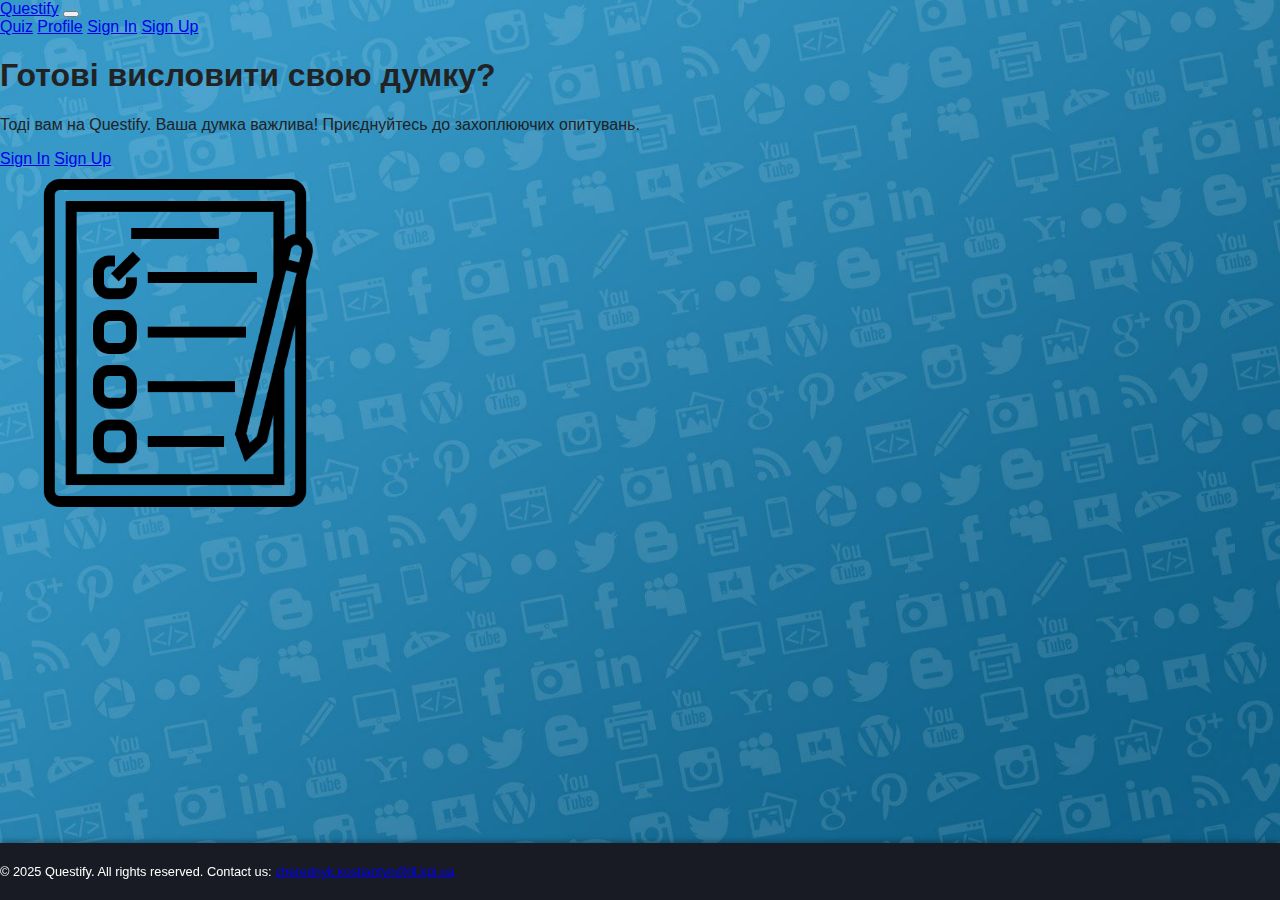
<file: index.html>
<!DOCTYPE html>
<html lang="en">

<head>
    <meta charset="utf-8">
    <meta name="viewport" content="width=device-width, initial-scale=1.0, maximum-scale=1.0, user-scalable=no">
    <title>Questify</title>
    <link rel="stylesheet" href="https://cdn.jsdelivr.net/npm/bootstrap-icons@1.5.0/font/bootstrap-icons.css">
    <link href="https://cdn.jsdelivr.net/npm/bootstrap@5.0.2/dist/css/bootstrap.min.css" rel="stylesheet" integrity="sha384-EVSTQN3/azprG1Anm3QDgpJLIm9Nao0Yz1ztcQTwFspd3yD65VohhpuuCOmLASjC" crossorigin="anonymous">
    <link rel="stylesheet" href="styles.css">
</head>

<body>
    <div id="navbar-container"></div>

    <main class="container d-flex flex-column justify-content-center align-items-center text-center vh-100">
        <div class="row align-items-center">
            <div class="col-12 col-md-6">
                <h1 class="fw-bold">Готові висловити свою думку?</h1>
                <p class="lead">Тоді вам на Questify. Ваша думка важлива! Приєднуйтесь до захоплюючих опитувань.</p>
                <div class="d-flex justify-content-center gap-3 mt-3">
                    <a href="login.html" class="btn btn-secondary btn-lg">Sign In</a>
                    <a href="register.html" class="btn btn-primary btn-lg">Sign Up</a>
                </div>
            </div>
            <div class="col-12 col-md-6 mt-3">
                <img src="img/logo.png" alt="Questify Logo" class="img-fluid" style="max-width: 350px;">
            </div>
        </div>
    </main>

    <div id="footer-container"></div>

    <script src="https://cdn.jsdelivr.net/npm/bootstrap@5.0.2/dist/js/bootstrap.bundle.min.js" integrity="sha384-MrcW6ZMFYlzcLA8Nl+NtUVF0sA7MsXsP1UyJoMp4YLEuNSfAP+JcXn/tWtIaxVXM" crossorigin="anonymous"></script>
    <script src="js/script.js"></script>
</body>

</html>
</file>
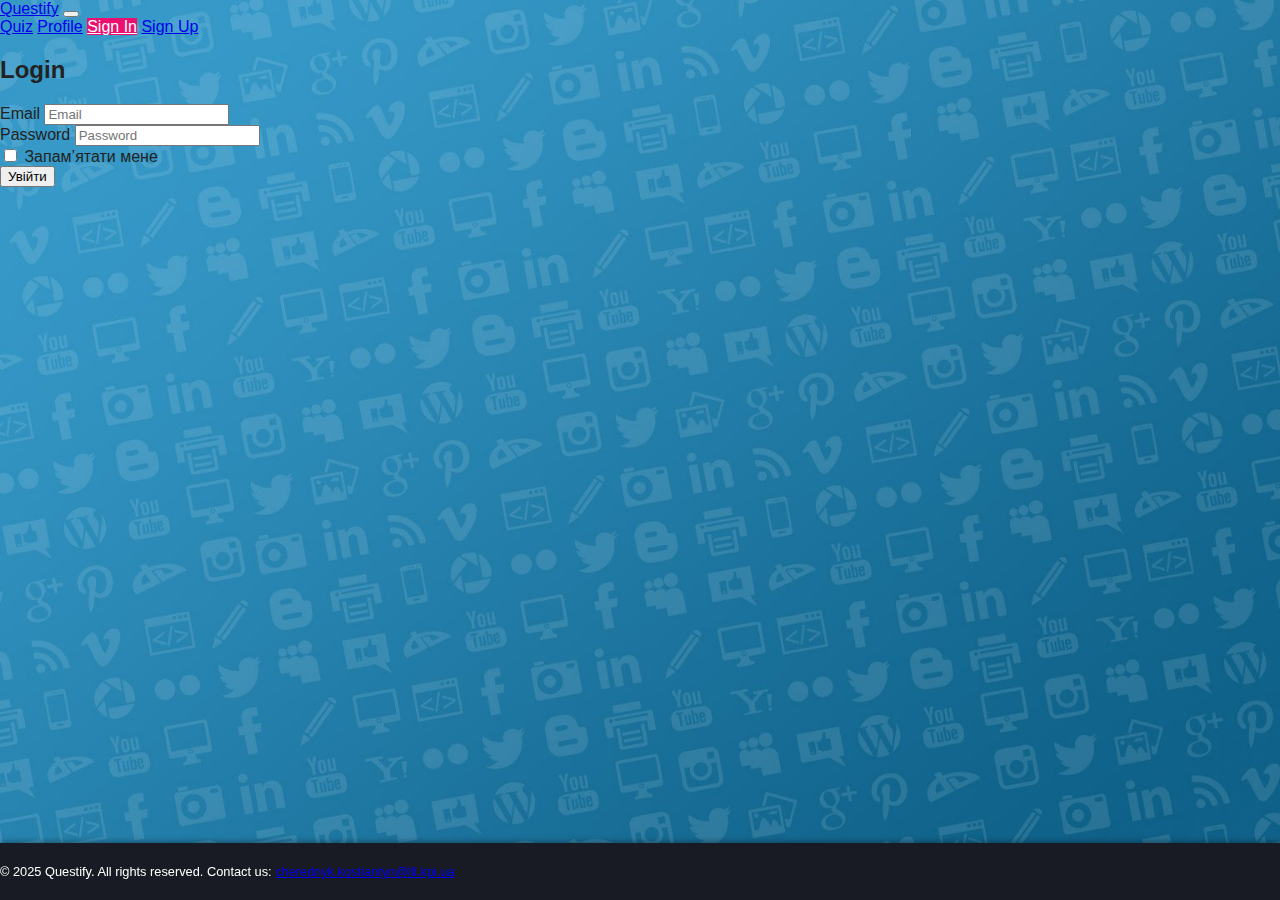
<file: login.html>
<!DOCTYPE html>
<html lang="en">
<head>
    <meta charset="utf-8">
    <meta name="viewport" content="width=device-width, initial-scale=1.0, maximum-scale=1.0, user-scalable=no">
    <title>Login</title>
    <link rel="stylesheet" href="https://cdn.jsdelivr.net/npm/bootstrap-icons@1.5.0/font/bootstrap-icons.css">
    <link href="https://cdn.jsdelivr.net/npm/bootstrap@5.0.2/dist/css/bootstrap.min.css" rel="stylesheet" integrity="sha384-EVSTQN3/azprG1Anm3QDgpJLIm9Nao0Yz1ztcQTwFspd3yD65VohhpuuCOmLASjC" crossorigin="anonymous">
    <link rel="stylesheet" href="styles.css">
</head>
<body class="d-flex flex-column min-vh-100">
    <div id="navbar-container"></div>
    <main class="container flex-grow-1 d-flex align-items-center justify-content-center">
        <div class="w-50">
            <h2 class="text-center mb-4">Login</h2>
            <form id="loginForm">
                <div class="mb-3">
                    <label class="form-label" for="inputEmail">Email</label>
                    <input type="email" class="form-control form-control-sm" id="inputEmail" placeholder="Email" required>
                </div>
                <div class="mb-3">
                    <label class="form-label" for="inputPassword">Password</label>
                    <input type="password" class="form-control form-control-sm" id="inputPassword" placeholder="Password" required>
                </div>
                <div class="mb-3">
                    <div class="form-check">
                        <input class="form-check-input" type="checkbox" id="checkRemember">
                        <label class="form-check-label" for="checkRemember">Запам’ятати мене</label>
                    </div>
                </div>
                <button type="submit" class="btn btn-primary w-100">Увійти</button>
            </form>
        </div>
    </main>
    <div id="footer-container"></div>
    <script src="https://cdn.jsdelivr.net/npm/bootstrap@5.0.2/dist/js/bootstrap.bundle.min.js" integrity="sha384-MrcW6ZMFYlzcLA8Nl+NtUVF0sA7MsXsP1UyJoMp4YLEuNSfAP+JcXn/tWtIaxVXM" crossorigin="anonymous"></script>
    <script src="js/models/userModel.js"></script>
    <script src="js/views/userView.js"></script>
    <script src="js/controllers/userController.js"></script>
    <script src="js/script.js"></script>
</body>
</html>
</file>
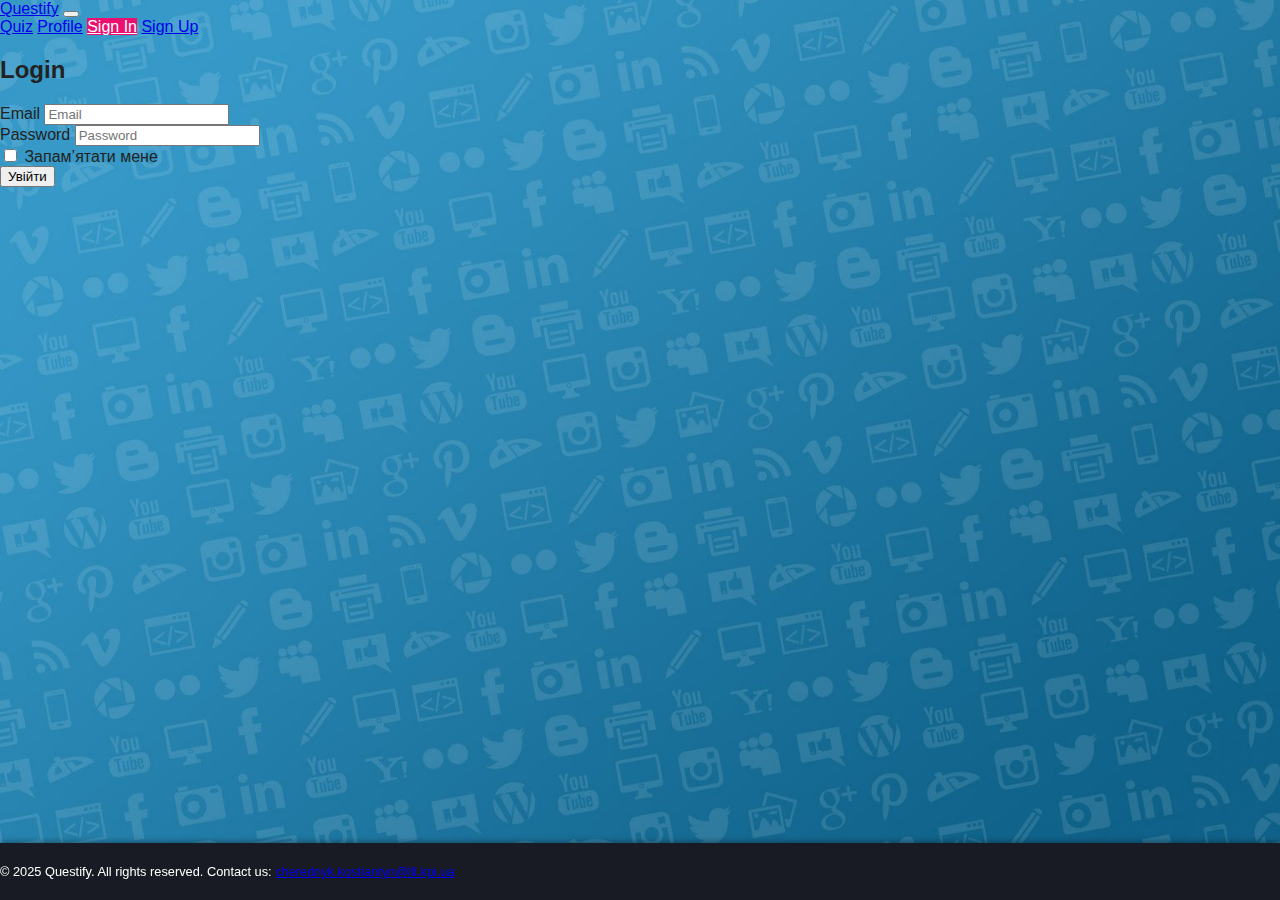
<file: profile.html>
<!DOCTYPE html>
<html lang="en">
<head>
    <meta charset="utf-8">
    <meta name="viewport" content="width=device-width, initial-scale=1.0, maximum-scale=1.0, user-scalable=no">
    <title>Profile</title>
    <link rel="stylesheet" href="https://cdn.jsdelivr.net/npm/bootstrap-icons@1.5.0/font/bootstrap-icons.css">
    <link href="https://cdn.jsdelivr.net/npm/bootstrap@5.0.2/dist/css/bootstrap.min.css" rel="stylesheet" integrity="sha384-EVSTQN3/azprG1Anm3QDgpJLIm9Nao0Yz1ztcQTwFspd3yD65VohhpuuCOmLASjC" crossorigin="anonymous">
    <link rel="stylesheet" href="styles.css">
</head>
<body>
    <div id="navbar-container"></div>
    <div class="container mt-5 pt-5">
        <div class="row justify-content-center">
            <div class="col-lg-8 col-md-10 col-sm-12">
                <div class="card">
                    <div class="card-body p-3 border rounded bg-light d-flex flex-column flex-md-row align-items-center text-center text-md-start">
                        <img src="img/avatar.png" alt="Avatar Image" class="rounded-circle img-fluid" style="width: 250px; height: 250px; object-fit: cover;">
                        <div class="ms-md-3 mt-3 mt-md-0">
                            <h5 class="mb-3">Ваш профіль</h5>
                            <table class="table table-sm profile-table" id="profileTable">
                                <tbody>
                                    <tr>
                                        <th scope="row">Прізвище</th>
                                        <td id="surname">Not set</td>
                                    </tr>
                                    <tr>
                                        <th scope="row">Ім'я</th>
                                        <td id="firstName">Not set</td>
                                    </tr>
                                    <tr>
                                        <th scope="row">По Батькові</th>
                                        <td id="middleName">Not set</td>
                                    </tr>
                                    <tr>
                                        <th scope="row">Email</th>
                                        <td id="email">Not set</td>
                                    </tr>
                                    <tr>
                                        <th scope="row">Номер телефону</th>
                                        <td id="phone">Not set</td>
                                    </tr>
                                    <tr>
                                        <th scope="row">Стать</th>
                                        <td id="gender">Not set</td>
                                    </tr>
                                    <tr>
                                        <th scope="row">Дата народження</th>
                                        <td id="dob">Not set</td>
                                    </tr>
                                </tbody>
                            </table>
                            <div id="profileButtons">
                                <button class="btn btn-primary" id="editProfileBtn"><i class="bi bi-pencil"></i> Edit Profile</button>
                                <button class="btn btn-primary" id="signOutBtn">Sign Out</button>
                            </div>
                            <div id="surveysContainer" class="mt-4"></div>
                        </div>
                    </div>
                </div>
            </div>
        </div>
    </div>
    <div id="footer-container"></div>
    <script src="https://cdn.jsdelivr.net/npm/bootstrap@5.0.2/dist/js/bootstrap.bundle.min.js" integrity="sha384-MrcW6ZMFYlzcLA8Nl+NtUVF0sA7MsXsP1UyJoMp4YLEuNSfAP+JcXn/tWtIaxVXM" crossorigin="anonymous"></script>
    <script src="js/models/userModel.js"></script>
    <script src="js/views/userView.js"></script>
    <script src="js/controllers/userController.js"></script>
    <script src="js/script.js"></script>
</body>
</html>
</file>
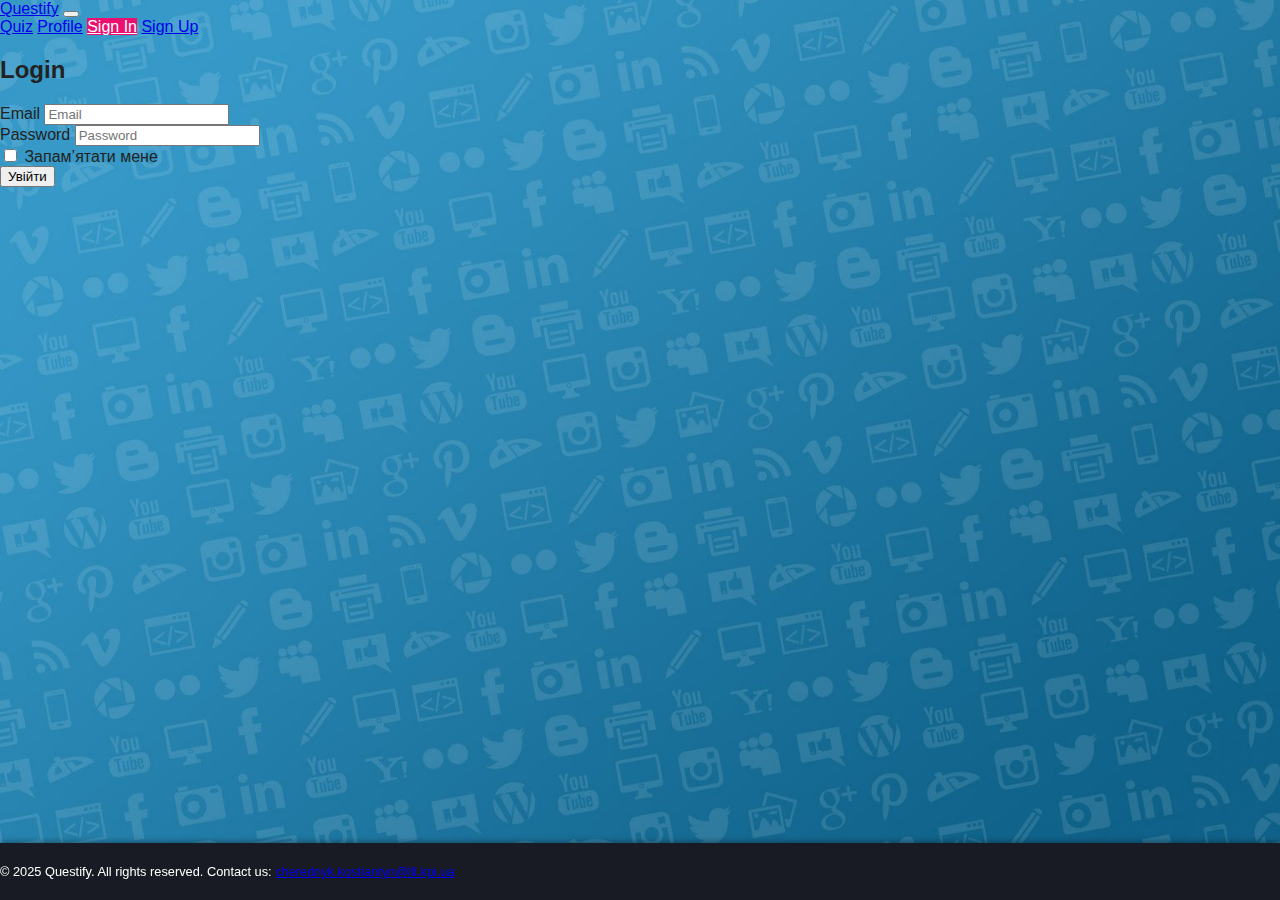
<file: Quiz.html>
<!DOCTYPE html>
<html lang="en">

<head>
    <meta charset="utf-8">
    <meta name="viewport" content="width=device-width, initial-scale=1.0, maximum-scale=1.0, user-scalable=no">
    <title>Questify - Опитування</title>
    <link rel="stylesheet" href="https://cdn.jsdelivr.net/npm/bootstrap-icons@1.5.0/font/bootstrap-icons.css">
    <link href="https://cdn.jsdelivr.net/npm/bootstrap@5.0.2/dist/css/bootstrap.min.css" rel="stylesheet" crossorigin="anonymous">
    <link rel="stylesheet" href="styles.css">
</head>

<body>
    <div id="navbar-container"></div>

    <div class="container mt-5 pt-5">
        <h2 class="mb-4">Актуальні опитування</h2>

        <div class="card mb-4 shadow-sm">
            <div class="card-body">
                <h5 class="card-title">Яка ваша улюблена соціальна мережа?</h5>
                <form id="surveyForm1">
                    <div class="form-check">
                        <input class="form-check-input" type="radio" name="survey1" id="option1" value="Facebook">
                        <label class="form-check-label" for="option1">Facebook</label>
                    </div>
                    <div class="form-check">
                        <input class="form-check-input" type="radio" name="survey1" id="option2" value="Instagram">
                        <label class="form-check-label" for="option2">Instagram</label>
                    </div>
                    <div class="form-check">
                        <input class="form-check-input" type="radio" name="survey1" id="option3" value="Twitter">
                        <label class="form-check-label" for="option3">Twitter</label>
                    </div>
                    <button type="submit" class="btn btn-primary mt-3">Голосувати</button>
                </form>
            </div>
        </div>

        <div class="card mb-4 shadow-sm">
            <div class="card-body">
                <h5 class="card-title">Який ваш улюблений мобільний бренд?</h5>
                <form id="surveyForm2">
                    <div class="form-check">
                        <input class="form-check-input" type="radio" name="survey2" id="optionA" value="Apple">
                        <label class="form-check-label" for="optionA">Apple</label>
                    </div>
                    <div class="form-check">
                        <input class="form-check-input" type="radio" name="survey2" id="optionB" value="Samsung">
                        <label class="form-check-label" for="optionB">Samsung</label>
                    </div>
                    <div class="form-check">
                        <input class="form-check-input" type="radio" name="survey2" id="optionC" value="Xiaomi">
                        <label class="form-check-label" for="optionC">Xiaomi</label>
                    </div>
                    <button type="submit" class="btn btn-primary mt-3">Голосувати</button>
                </form>
            </div>
        </div>

        <div class="card mb-4 shadow-sm">
            <div class="card-body">
                <h5 class="card-title">Яка ваша улюблена мова програмування?</h5>
                <form id="surveyForm3">
                    <div class="form-check">
                        <input class="form-check-input" type="radio" name="survey3" id="option1" value="C++">
                        <label class="form-check-label" for="option1">C++</label>
                    </div>
                    <div class="form-check">
                        <input class="form-check-input" type="radio" name="survey3" id="option2" value="Python">
                        <label class="form-check-label" for="option2">Python</label>
                    </div>
                    <div class="form-check">
                        <input class="form-check-input" type="radio" name="survey3" id="option3" value="JavaScript">
                        <label class="form-check-label" for="option3">JavaScript</label>
                    </div>
                    <button type="submit" class="btn btn-primary mt-3">Голосувати</button>
                </form>
            </div>
        </div>
    </div>

    <nav class="mt-3">
        <ul class="pagination pagination-sm justify-content-center">
            <li class="page-item"><a href="#" class="page-link">Попередня</a></li>
            <li class="page-item"><a href="#" class="page-link">1</a></li>
            <li class="page-item"><a href="#" class="page-link">2</a></li>
            <li class="page-item"><a href="#" class="page-link">3</a></li>
            <li class="page-item"><a href="#" class="page-link">Наступна</a></li>
        </ul>
    </nav>

    <div id="footer-container"></div>

    <script src="https://cdn.jsdelivr.net/npm/bootstrap@5.0.2/dist/js/bootstrap.bundle.min.js" crossorigin="anonymous"></script>
    <script src="js/models/userModel.js"></script>
    <script src="js/views/userView.js"></script>
    <script src="js/controllers/userController.js"></script>
    <script src="js/script.js"></script>
</file>
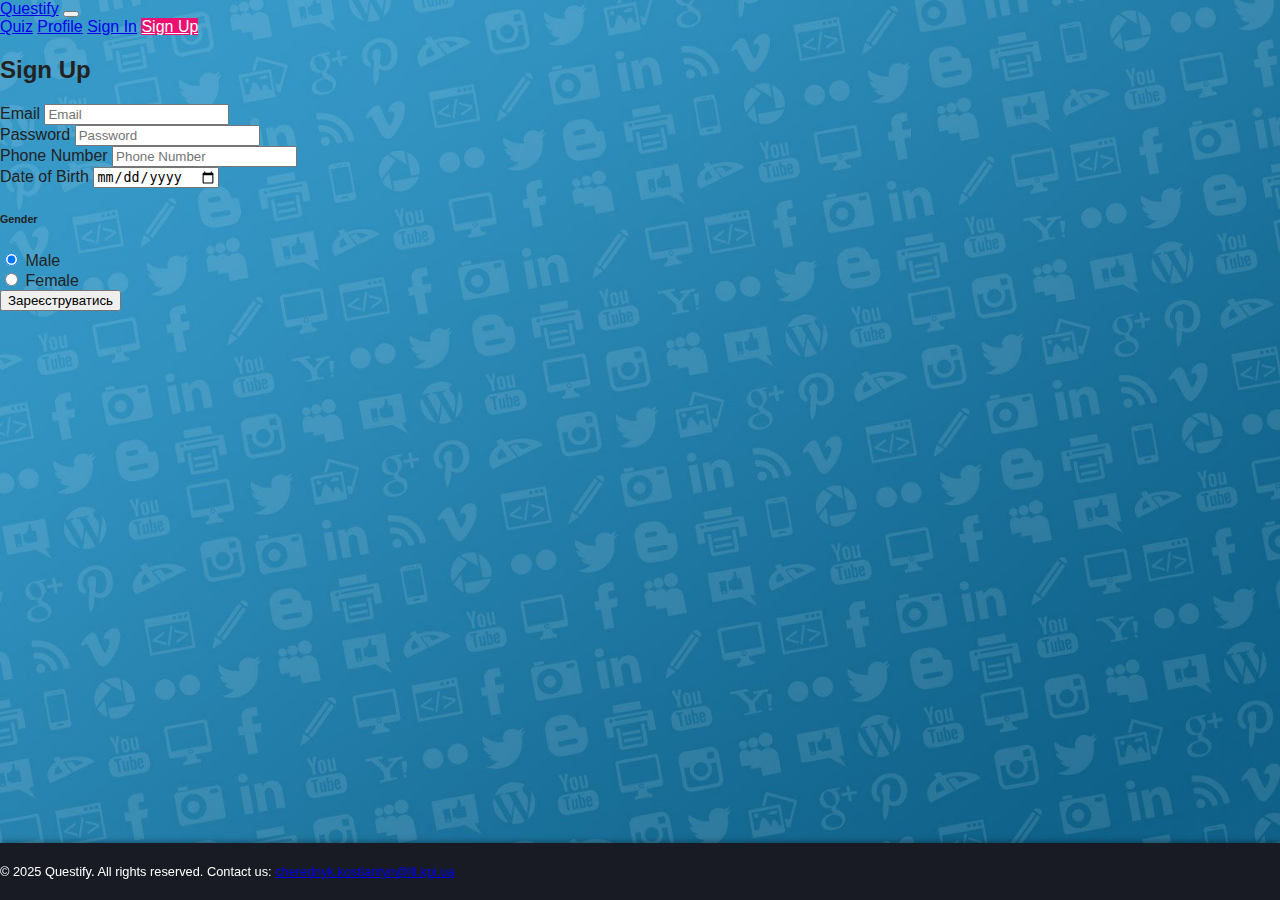
<file: register.html>
<!DOCTYPE html>
<html lang="en">
<head>
    <meta charset="utf-8">
    <meta name="viewport" content="width=device-width, initial-scale=1.0, maximum-scale=1.0, user-scalable=no">
    <title>Register</title>
    <link rel="stylesheet" href="https://cdn.jsdelivr.net/npm/bootstrap-icons@1.5.0/font/bootstrap-icons.css">
    <link href="https://cdn.jsdelivr.net/npm/bootstrap@5.0.2/dist/css/bootstrap.min.css" rel="stylesheet" integrity="sha384-EVSTQN3/azprG1Anm3QDgpJLIm9Nao0Yz1ztcQTwFspd3yD65VohhpuuCOmLASjC" crossorigin="anonymous">
    <link rel="stylesheet" href="styles.css">
</head>
<body class="d-flex flex-column min-vh-100">
    <div id="navbar-container"></div>
    <main class="container flex-grow-1 d-flex align-items-center justify-content-center">
        <div class="w-50">
            <h2 class="text-center mb-4">Sign Up</h2>
            <form id="registerForm">
                <div class="mb-3">
                    <label class="form-label" for="inputEmail">Email</label>
                    <input type="email" class="form-control form-control-sm" id="inputEmail" placeholder="Email" required>
                </div>
                <div class="mb-3">
                    <label class="form-label" for="inputPassword">Password</label>
                    <input type="password" class="form-control form-control-sm" id="inputPassword" placeholder="Password" required>
                </div>
                <div class="mb-3">
                    <label class="form-label" for="inputPhone">Phone Number</label>
                    <input type="tel" class="form-control form-control-sm" id="inputPhone" placeholder="Phone Number" required>
                </div>
                <div class="mb-3">
                    <label for="dob" class="form-label">Date of Birth</label>
                    <input type="date" class="form-control form-control-sm" id="dob" name="dob" required>
                </div>
                <div class="mb-2">
                    <h6 class="form-label">Gender</h6>
                    <div class="form-check form-check-inline">
                        <input type="radio" class="form-check-input" name="gender" id="radioMale" checked>
                        <label class="form-check-label" for="radioMale">Male</label>
                    </div>
                    <div class="form-check form-check-inline ms-3">
                        <input type="radio" class="form-check-input" name="gender" id="radioFemale">
                        <label class="form-check-label" for="radioFemale">Female</label>
                    </div>
                </div>
                <button type="submit" class="btn btn-primary w-100">Зареєструватись</button>
            </form>
        </div>
    </main>
    <div id="footer-container"></div>
    <script src="https://cdn.jsdelivr.net/npm/bootstrap@5.0.2/dist/js/bootstrap.bundle.min.js" integrity="sha384-MrcW6ZMFYlzcLA8Nl+NtUVF0sA7MsXsP1UyJoMp4YLEuNSfAP+JcXn/tWtIaxVXM" crossorigin="anonymous"></script>
    <script src="js/models/userModel.js"></script>
    <script src="js/views/userView.js"></script>
    <script src="js/controllers/userController.js"></script>
    <script src="js/script.js"></script>
</body>
</html>
</file>
<file: styles.css>
body {
    background-image: url('img/fon.jpg');
    background-size: cover;
    background-position: center center;
    background-attachment: fixed;
    font-family: Arial, sans-serif;
    margin: 0;
    padding: 0;
    color: #222;
}

.nav-item.nav-link:hover {
    background-color: rgba(255, 104, 129, 0.8);
    color: white !important;
}

.nav-item.nav-link.active {
    background-color: rgba(255, 0, 102, 0.9);
    color: white !important;
}

.footer {
    background-color: #181b23;
    color: #fff;
    padding: 0.5rem 0; 
    width: 100%;
    position: fixed;
    bottom: 0;
    z-index: 820;
    font-size: 0.8rem; 
    box-shadow: 0 -2px 5px rgba(0, 0, 0, 0.3);
}
</file>
